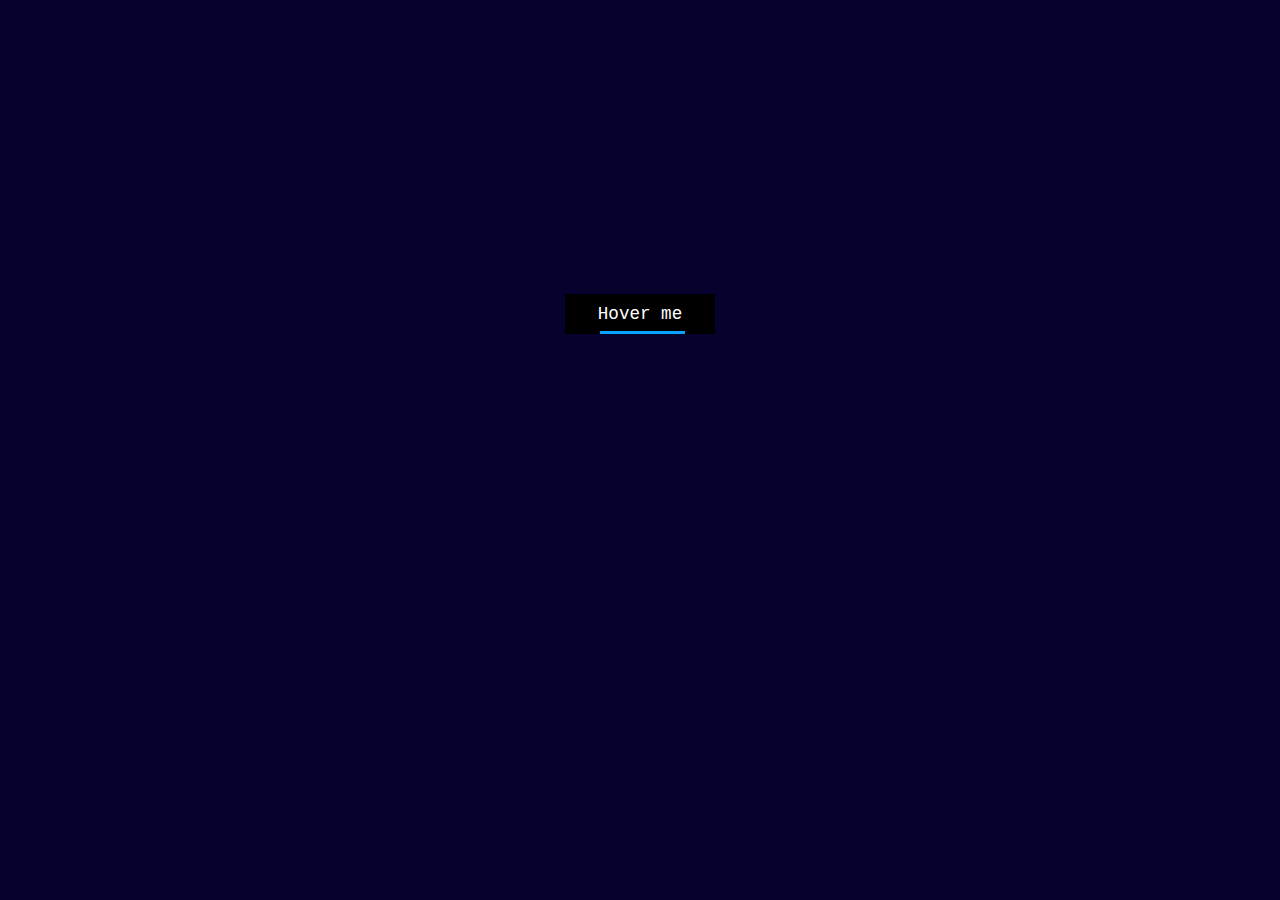
<file: index.html>
<!DOCTYPE html>
<head>
    <title>hover.</title>
    <link rel="stylesheet" type="text/css" href="hover.css">
</head>
<body>
     <div id="workarea">
     <div class="position">
     <div class="svg-wrapper">
     <svg height="40" width="150" xmlns="http://www.w3.org/2000/svg">
     <rect id="shape" height="40" width="150"/>
     <div id="text">
     <a href=""><span class="spot"></span>Hover me</a>
     </div>
     </svg>
     </div>
     </div>
     </div>
</body>
</html>
</file>
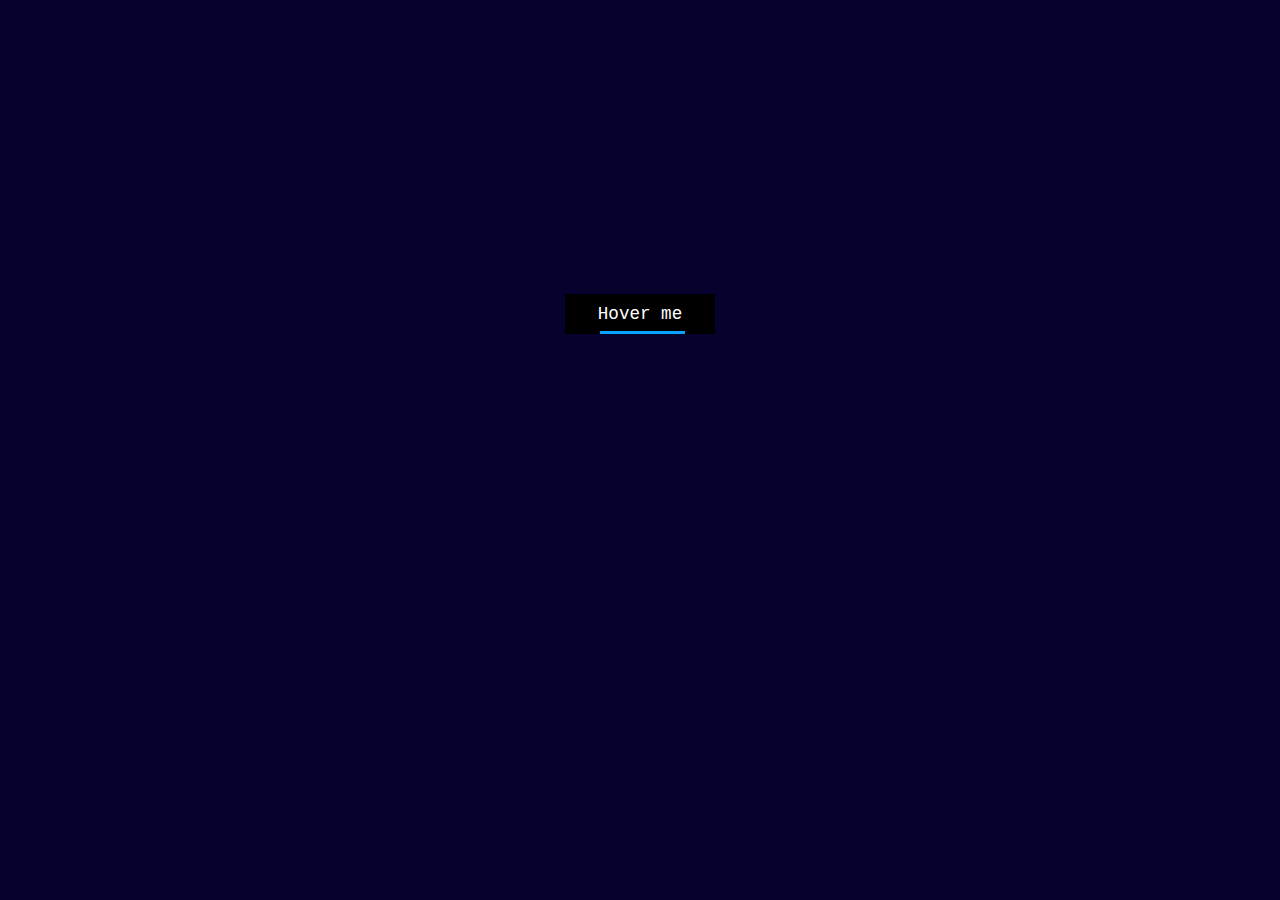
<file: hover.html>
<!DOCTYPE html>
<head>
    <title>hover</title>
    <link rel="stylesheet" type="text/css" href="hover.css">
</head>
<body>
     <div id="workarea">
     <div class="position">
     <div class="svg-wrapper">
     <svg height="40" width="150" xmlns="http://www.w3.org/2000/svg">
     <rect id="shape" height="40" width="150"/>
     <div id="text">
     <a href=""><span class="spot"></span>Hover me</a>
     </div>
     </svg>
     </div>
     </div>
     </div>
</body>
</html>
</file>
<file: hover.css>
*{
    margin:0;
    padding:0;
}
html,css{
    width: 100px;
    height: 40px;

}
.position{
    margin-left: auto;
    margin-right: auto;
    text-align: center;
    margin-top:23%;

}
#workarea{
    position: absolute;
    width: 100%;
    height:100%;
    background-color: #06022e;
    font-family: 'Courier New', Courier, monospace;
}
.spot{
    position: absolute;
    widows: 100px ;
    height: 40px;
    top: 0;
    left: 0;

}
.svg-wrapper{
    margin-top: 0;
    position: relative;
    width: 150px;
    height: 40px;
    display: inline-block;
    border-radius: 3px;
    margin-left: 5px;
    margin-right: 5px;

}
#shape{
    stroke-width:6px ;
    stroke: #05a3ff;
    stroke-dasharray:85 400;
    stroke-dashoffset: -220;
    transition: 1s all ease;

}
#text{
    margin-top:-35px;
    text-align: center;

}
#text a {
    color: white;
    text-decoration: none;
    font-weight: 100;
    font-size: 1.1em;

}
.svg-wrapper:hover #shape {
    stroke-dasharray:50 0;
    stroke-width: 2px;
    stroke-dashoffset: 0;
    stroke: #ffc506;
}
</file>
